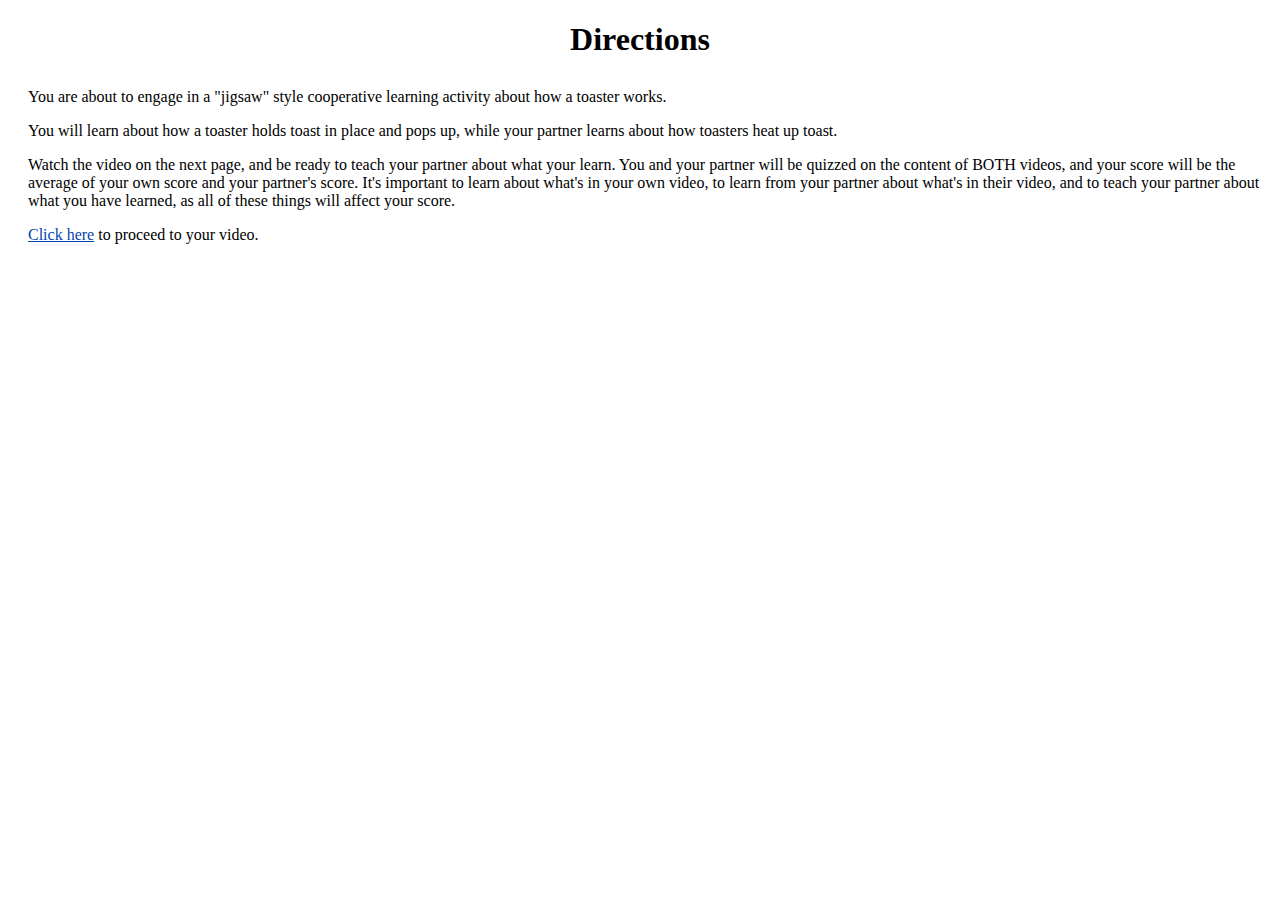
<file: index.html>
<!DOCTYPE html>
<html>
<head>
	<title>Toaster Directions</title>
	<link rel="stylesheet" type="text/css" href="./styles.css">
</head>
<body>
	<h1>Directions</h1>
	<p>You are about to engage in a "jigsaw" style cooperative learning activity about how a toaster works.</p>
	<p>You will learn about how a toaster holds toast in place and pops up, while your partner learns about how toasters heat up toast.</p>
	<p>Watch the video on the next page, and be ready to teach your partner about what your learn. You and your partner will be quizzed on the content of BOTH videos, and your score will be the average of your own score and your partner's score. It's important to learn about what's in your own video, to learn from your partner about what's in their video, and to teach your partner about what you have learned, as all of these things will affect your score.</p>
	<p>
		<a href="./pop_up_mechanism.html">Click here</a>
		to proceed to your video.
	</p>
</body>
</html>
</file>
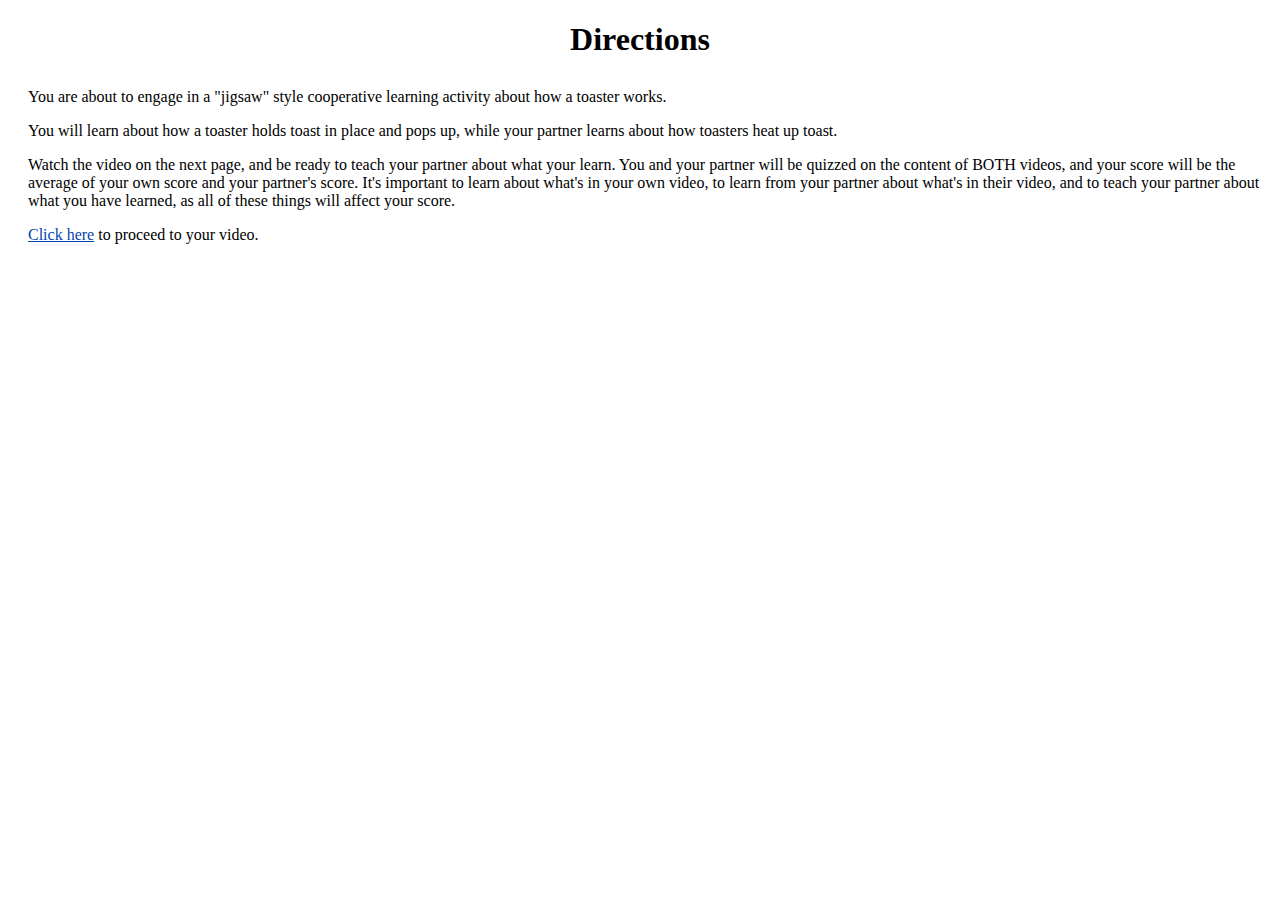
<file: directions_pop_up.html>
<!DOCTYPE html>
<html>
<head>
	<title>Toaster Directions</title>
	<link rel="stylesheet" type="text/css" href="./styles.css">
</head>
<body>
	<h1>Directions</h1>
	<p>You are about to engage in a "jigsaw" style cooperative learning activity about how a toaster works.</p>
	<p>You will learn about how a toaster holds toast in place and pops up, while your partner learns about how toasters heat up toast.</p>
	<p>Watch the video on the next page, and be ready to teach your partner about what your learn. You and your partner will be quizzed on the content of BOTH videos, and your score will be the average of your own score and your partner's score. It's important to learn about what's in your own video, to learn from your partner about what's in their video, and to teach your partner about what you have learned, as all of these things will affect your score.</p>
	<p>
		<a href="./heating_element.html">Click here</a>
		to proceed to your video.
	</p>
</body>
</html>
</file>
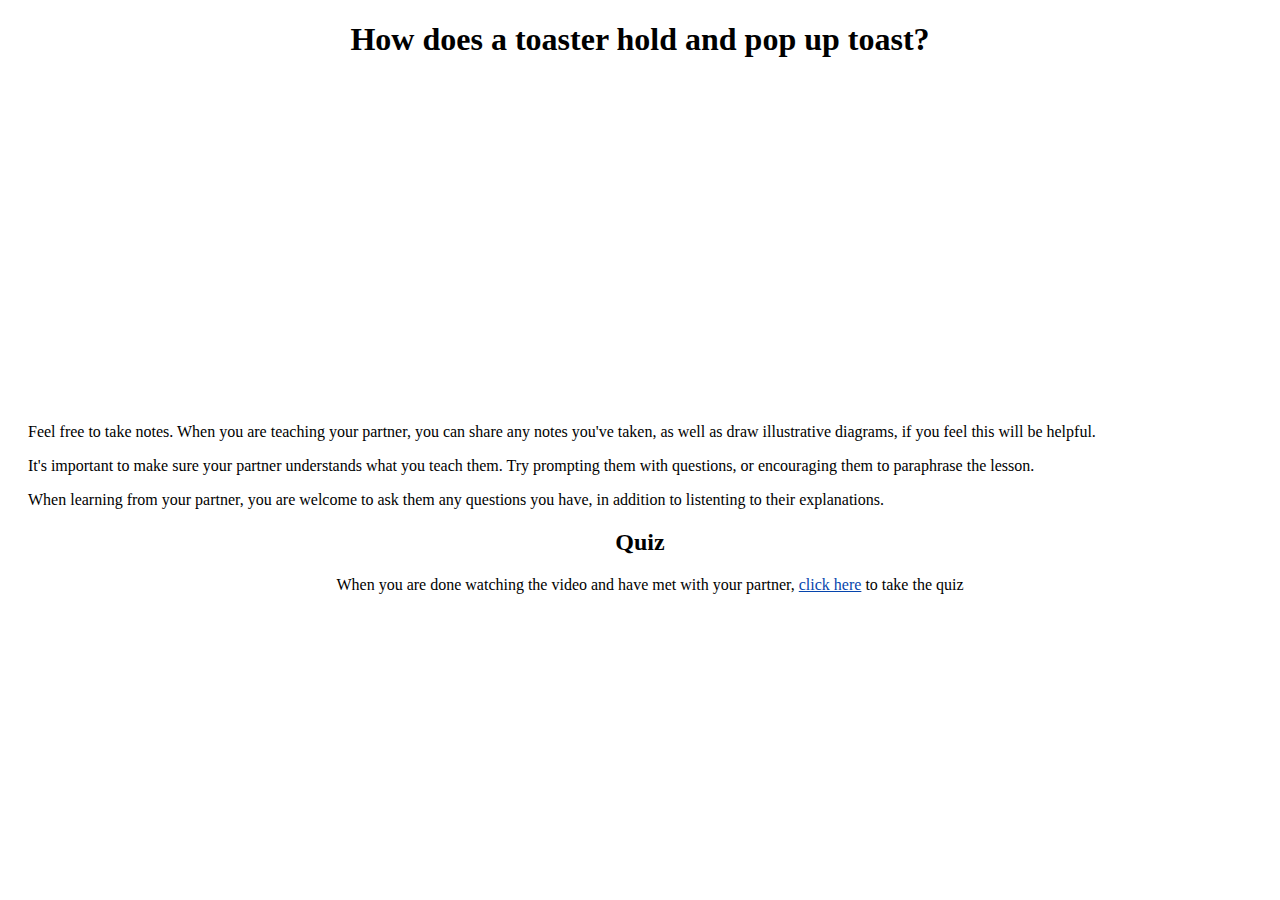
<file: pop_up_mechanism.html>
<!DOCTYPE html>
<html>
<head>
	<title>How does a toaster pop up?</title>
	<link rel="stylesheet" type="text/css" href="./styles.css">
</head>
<body>
	<h1>How does a toaster hold and pop up toast?</h1>
	<iframe width="560" height="315" src="https://www.youtube.com/embed/qmNMx0RoKeo" frameborder="0" allow="accelerometer; autoplay; encrypted-media; gyroscope; picture-in-picture" allowfullscreen></iframe>
<p>Feel free to take notes. When you are teaching your partner, you can share any notes you've taken, as well as draw illustrative diagrams, if you feel this will be helpful.</p>
<p>It's important to make sure your partner understands what you teach them. Try prompting them with questions, or encouraging them to paraphrase the lesson.</p>
<p>When learning from your partner, you are welcome to ask them any questions you have, in addition to listenting to their explanations.</p>
	<h2>Quiz</h2>
	<p id="quizLink">
		When you are done watching the video and have met with your partner,
		<a href="https://docs.google.com/forms/d/e/1FAIpQLSdDX9biaId2oCoBK73ACtvhjLgrTAnEbcgKf4ROZwDV5DDO_w/viewform?usp=sf_link">click here</a>
		to take the quiz
	</p>
</body>
</html>
</file>
<file: styles.css>
* {
  font-family: "Bookman Old Style", Bookman, "Rufina", "Goudy Old Style", Garamond, serif !important;
}

body {
    /*background-color: #757474;*/
    text-align: center;
}
h1 {
    display: block;
    position: relative;
    margin-bottom: 30px;
    text-align: center;
}
p {
	text-align: left;
	margin-left: 20px;
}
#quizLink {
  text-align: center;
}
a:visited, a:link {
  /*color: #607D8B;*/
  color: #0645AD;
  /*font-weight: bold;*/
  /*border: 2px solid #FFFFFF; */
  /*color: #A7A7D8;*/
}
a:hover {
  color: #039be5 !important;
  background-color: #CFD8DC;
}
</file>
